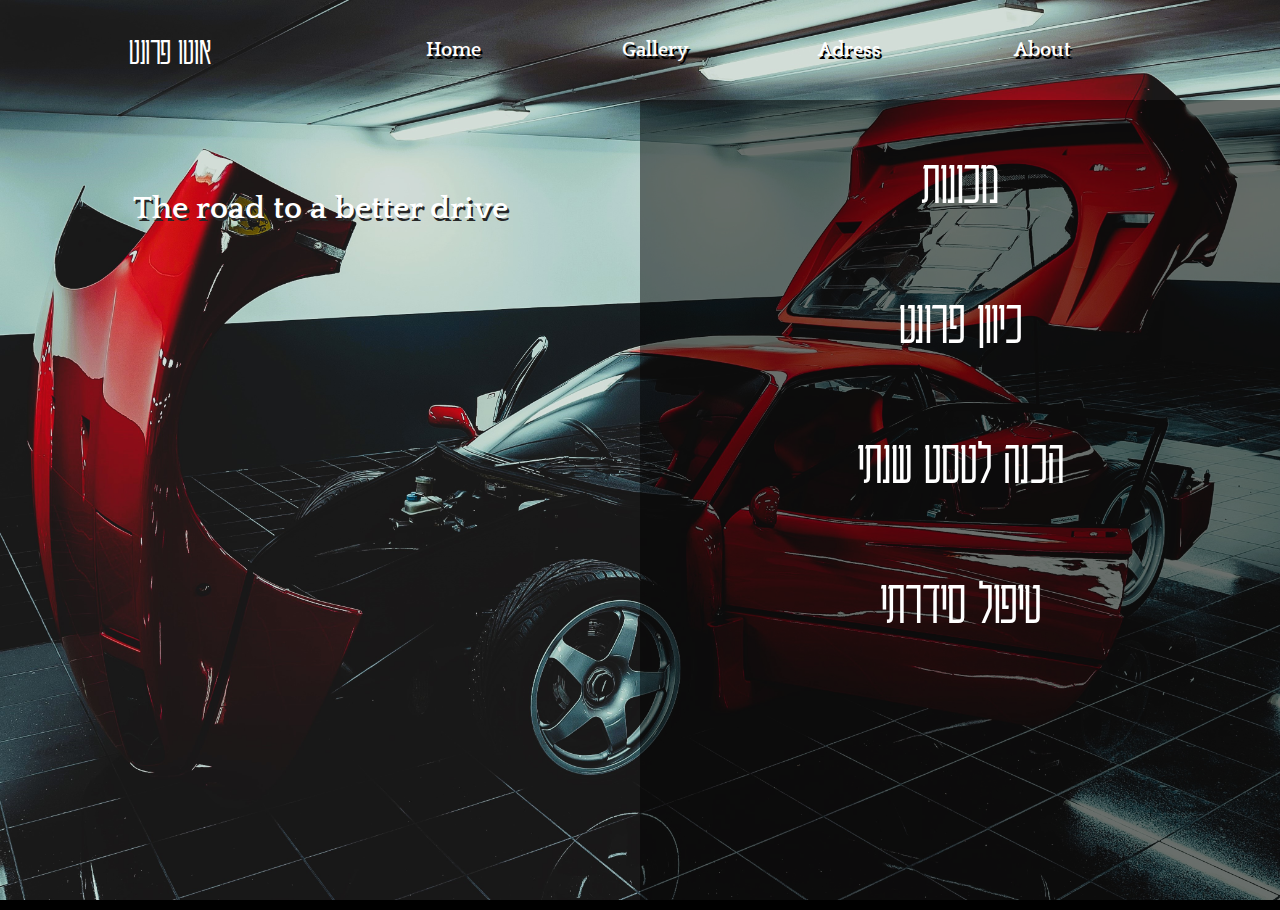
<file: index.html>
<!DOCTYPE html>
<html lang="en">
<head>
    <meta charset="UTF-8">
    <meta http-equiv="X-UA-Compatible" content="IE=edge">
    <meta name="viewport" content="width=device-width, initial-scale=1.0">
    <title>Home</title>
    <link rel="stylesheet" href="index.css">
    <link rel="stylesheet" href="utilities.css">
    <link rel="stylesheet" href="https://cdnjs.cloudflare.com/ajax/libs/font-awesome/6.3.0/css/all.min.css" integrity="sha512-SzlrxWUlpfuzQ+pcUCosxcglQRNAq/DZjVsC0lE40xsADsfeQoEypE+enwcOiGjk/bSuGGKHEyjSoQ1zVisanQ==" crossorigin="anonymous" referrerpolicy="no-referrer" />
    <link rel="stylesheet" href="https://use.fontawesome.com/releases/v5.14.0/css/all.css" integrity="sha384-HzLeBuhoNPvSl5KYnjx0BT+WB0QEEqLprO+NBkkk5gbc67FTaL7XIGa2w1L0Xbgc" crossorigin="anonymous">
  </head>
<body>
<!--Elements-->
<a href="https://wa.me/+972546813928" class="watsapp "><i class="fa-brands fa-whatsapp fa-3x"></i></a>
<!--<div class="side-panel">
<p class="adress">אנחנו נימצאים ברחובות</p>
</div>-->

    <!--Navigation-->
    <nav class="navigation flex">
       <div class="navbar container flex">
         <div class="logo column">
          <!--<i class="picture fas fa-car fa-2x"></i>-->
          <h3 class="name text-center xl">אוטו פרונט</h3>
        </div>
            <ul class="links flex">
                <li><a href="index.html">Home</a></li>
                <li><a href="gallery.html">Gallery</a></li>
                <li><a href="adress.html">Adress</a></li>
                <li><a href="about.html">About</a></li>       
            </ul>
       </div>
    </nav>

    <!--Section-->
    <section class="section flex">  
        <div class="container flex">
            <div class="first-box flex">
              <h2 class="motto text-center">The road to a better drive</h2>
            </div>
            <div class="second-box">
               <div class="block-of-elements column ">
                <div class="element flex"><h2>מכונות</h2></div>
                  <div class="element flex"><h2>כיוון פרונט</h2></div>
               </div>
               <div class="block-of-elements column ">
                <div class="element flex"><h2>הכנה לטסט שנתי</h2></div>
                  <div class="element flex"><h2>טיפול סידרתי</h2></div>    
               </div>
            </div>
        </div>
    </section>




    <!--
      <footer class="footer bg-primary ">
        <div class="flex">
            <p class="f-f1 sm">All rights preserved &copy; <script>document.write(new Date().getFullYear())</script></p>
            <div class="social px-4">
                <a href="#"><i class="fab fa-github fa-2x"></i></a>
                <a href="#"><i class="fab fa-facebook fa-2x"></i></a>
                <a href="#"><i class="fab fa-instagram fa-2x"></i></a>
                <a href="#"><i class="fab fa-twitter fa-2x"></i></a>
                <a href="#"><i class="fa-brands fa-whatsapp fa-2x"></i></a>
            </div>
        </div>
     </footer>
     -->


   
</body>
</html>
</file>
<file: index.css>
@import url('https://fonts.googleapis.com/css2?family=Oswald&family=Quattrocento&display=swap'); 
@import url('https://fonts.googleapis.com/css2?family=Poppins:wght@300&display=swap');
@import url('https://fonts.googleapis.com/css2?family=Rubik+80s+Fade&display=swap');
@import url('https://fonts.googleapis.com/css2?family=Karantina&display=swap');
@import url('animation.css');

:root{
    --primary-color:#272727;
    --secondary-color:#747474;
    --light-color:#ffffff;
    --red-color:#f63232;
    --orange-dark-color:#FFBD59;
    --yellow-color:#FFE400;
    --green-color:#14A76C;
    --shadow-black:rgba(0, 0, 0, 0.5);
}


*, *::before, *::after {
    box-sizing: border-box;
  }

  *{
    margin: 0px;
    padding:0;
  }

  html, body {
    height: 100%;
    width: 100%;
  }

  body{
    Font-Family: 'Quattrocento', Serif;
    Font-Size: 20px;
    color:white;
    line-height: 1.6;
    background-color:black;   
    background-image: url("assets/images/backgroundnew.jpg");
    background-size:cover;
    background-repeat:no-repeat;
    
    
}

ul{
    list-style-type:none;
}

a{
    text-decoration: none;
    color:white;
    text-shadow: 2px 3px black;
}

i{
    color: white;
    /*font-size: 50px;*/
    cursor: pointer;
}

img,video{
    max-width: 100%;
    height: auto;
}

h1,h2,h3{
    line-height:1.2;
}


p{
    font-weight: 500;
}

i{
    color:white;
    /*font-size: 50px;*/
    cursor: pointer;
}


/*Elements*/
.watsapp{
    position: fixed;
    bottom:40px;
    right: 20px;
    z-index: 100;
}

.watsapp:hover{
    margin-top: 10px;
}

/*.side-panel{
    transform: rotate(-90deg);
    transform-origin: right; 
    position: fixed;
    bottom:500px;
    right: 40px;
    z-index: 100;

}

.side-panel .adress{
    /*writing-mode: sideways-rl;
    direction:rtl;
}*/

/*Background*/


/*Navigation*/
.navigation{
    height: 100px;

}

.navigation .navbar{
    justify-content: space-between;
}

.navigation .navbar .logo {
    flex-shrink: 0;
    flex-basis: 180px;
    padding: 10px;
    
}

.navigation .logo .name{
    width: 150px;
    direction:rtl;
    font-weight: 100;
    font-family: 'Karantina', cursive;
    color: var(--light-color);
    /*text-shadow: 1px 1px var(--light-color);*/
    animation: slideInFromLeft 0.8s ease-in 0s forwards,
    pulse 2s linear infinite 3s forwards;

}


.navigation .links{
    flex-basis: 70%;
    justify-content: space-between;
    flex-wrap:wrap;
}

.navigation li{
    padding: 0 10px;
    flex-basis: 80px;
    flex-shrink: 0;
    flex-grow: 1;
    font-weight:700 ;
}

/*Section*/

.section{
    height:90vh;
}


.section .container{
    justify-content:space-between ;
    flex-wrap:wrap;  
    width: 1400px;
    padding: 0;
}



.container .first-box{
    height: 27%;
    flex-basis: 350px;
    flex-grow: 1;
    flex-shrink: 0;  
    align-items: flex-start;
    align-self: flex-start;

}

.container .first-box .motto{
    /*direction:rtl;*/
    Font-Family: 'Quattrocento', Serif;
    padding-top: 90px;
    padding-left: 30px;
    padding-right: 30px;
    font-size: xx-large;
    text-shadow: 2px 3px var(--primary-color);
    
}

.container .second-box {
    height: 100%;
    flex-basis: 350px;
    flex-grow: 1;
    flex-shrink: 0;  
    animation: slideInFromRight 0.8s ease-in;
    background-color:var(--shadow-black);

}

.container .second-box .block-of-elements{
    flex-grow: 1;
    flex-shrink: 0;   
}

.container .second-box .block-of-elements .element{
 width: 90%;
 height: 100px;
 margin: 20px;
 align-items: flex-end;
}

.container .second-box .block-of-elements .element h2{
 direction:rtl;
 font-weight: 100;
 font-size: 4rem;
 font-family: 'Karantina', cursive;
}
</file>
<file: utilities.css>
/*Utilities*/
.container{
    width: 1200px;
    height: 100%;
    margin: 0 auto;
    padding: 0 40px;
}

.flex{
    display:flex;
    justify-content:center;
    align-items: center;
}

.column{
    display:flex;
    flex-direction: column;
    justify-content:center;
    align-items: center;
}

.grid{
    display: grid;
    grid-template-columns:repeat(3,1fr) ;
    justify-content:center;
    align-items: center;
}

/*Z-Index*/
.z-1000{
    z-index: 1000;
}

.z-100{
    z-index: 100;
}

.z-10{
    z-index: 10;
}

/*Background*/
.bg-primary{
    background-color: var(--primary-color); 
    color: white;
}

.bg-secondary{
    background-color: var(--secondary-color);
    color: white;
}

.bg-light{
    background-color: var(--light-color);
    color: black;
}

.bg-orange{
    background-color: var(--orange-color);
    color: rgb(0, 0, 0);
}

.bg-orange-dark{
    background-color: var(--orange-dark-color);
    color: rgb(0, 0, 0);
}

.bg-yellow{
    background-color: var(--yellow-color);
    color: white;
}

.bg-green{
    background-color: var(--green-color);
    color: white;
}


/*Font*/
.f-f1{
    Font-Family: 'Oswald', Sans-Serif;
}

/*Text*/
.text-center{
    text-align: center;
}

.lead{
    font-size: 20px;
}

.sm{
    font-size: 1rem;
}

.md{
    font-size: 1.5rem;
}

.lg{
    font-size: 2rem;
}

.xl{
    font-size: 2.5rem;
}

.xxl{
    font-size:8rem;
}


/*Margin*/
/*y-axis*/
.my-1{
    margin: 0.5rem 0;
}

.my-2{
    margin: 1.5rem 0;
}

.my-3{
    margin: 2rem 0;
}

.my-4{
    margin: 3rem 0;
}

.my-5{
    margin: 4rem 0;
}

/*x-axis*/
.mx-1{
    margin:0 1rem ;
}

.mx-2{
    margin:0 1.5rem ;
}

.mx-3{
    margin:0 2rem ;
}

.mx-4{
    margin:0 3rem ;
}

.mx-5{
    margin:0 4rem ;
}

/*x and y axis*/
.m-1{
    margin: 1rem ;
}

.m-2{
    margin: 1.5rem ;
}

.m-3{
    margin: 2rem ;
}

.m-4{
    margin: 3rem ;
}

.m-5{
    margin: 4rem ;
}


/*Padding*/
/*y-axis*/
.py-1{
    padding: 1rem 0;
}

.py-2{
    padding: 1.5rem 0;
}

.py-3{
    padding: 2rem 0;
}

.py-4{
    padding: 3rem 0;
}

.py-5{
    padding: 4rem 0;
}

/*x-axis*/
.px-1{
    padding:0 1rem ;
}

.px-2{
    padding:0 1.5rem ;
}

.px-3{
    padding:0 2rem ;
}

.px-4{
    padding:0 3rem ;
}

.px-5{
    padding:0 4rem ;
}

/*x and y axis*/
.p-1{
    padding: 1rem ;
}

.p-2{
    padding: 1.5rem ;
}

.p-3{
    padding: 2rem ;
}

.p-4{
    padding: 3rem ;
}

.p-5{
    padding: 4rem ;
}

/* Animations-slide */
@keyframes slideInFromLeft {
    0% {
    transform: translateX(-100%);
    }
    100% {
    transform: translateX(0);
    }
    }

    @keyframes slideInFromRight {
    0% {
    transform: translateX(100%);
    }
    100% {
    transform: translateX(0);
    }
    }

    @keyframes slideInFromTop {
    0% {
    transform: translateY(-100%);
    }
    100% {
    transform: translateX(0);
    }
    }

    @keyframes slideInFromBottom {
    0% {
    transform: translateY(100%);
    }
    100% {
    transform: translateX(0);
    }
    }

    /* Animations-fade/zoom */
    @keyframes fadeIn {
        0% {
            opacity: 0;
        }
        100% {
            opacity: 1;
        }
    }
    
    @keyframes fadeOut {
        0% {
            opacity: 1;
        }
        100% {
            opacity: 0;
        }
    }
    
    @keyframes zoomIn {
        0% {
            transform: scale(0.3);
            opacity: 0;
        }
        100% {
            transform: scale(1);
            opacity: 1;
        }
    }
    
    @keyframes zoomOut {
        0% {
            transform: scale(1);
            opacity: 1;
        }
        100% {
            transform: scale(0.3);
            opacity: 0;
        }
    }

    /*Animations-rotate/flip*/
    
    @keyframes rotate {
        0% {
            transform: rotate(0deg);
        }
        100% {
            transform: rotate(360deg);
        }
    }
    
    @keyframes flip {
        0% {
            transform: rotateY(0deg);
        }
        100% {
            transform: rotateY(360deg);
        }
    }

    /*Animation*/
    @keyframes bounce {
        0%, 20%, 50%, 80%, 100% {
            transform: translateY(0);
        }
        40% {
            transform: translateY(-30px);
        }
        60% {
            transform: translateY(-15px);
        }
    }

    @keyframes bounce2 {
        0%, 100% {
            transform: translateY(-25%);
        }
        50% {
            transform: translateY(0%);
        }
    }
    
    @keyframes pulse {
        0% {
            transform: scale(1);
        }
        50% {
            transform: scale(1.1);
        }
        100% {
            transform: scale(1);
        }
    }
    
    @keyframes shake {
        0%, 100% {
            transform: translateX(0);
        }
        10%, 30%, 50%, 70%, 90% {
            transform: translateX(-10px);
        }
        20%, 40%, 60%, 80% {
            transform: translateX(10px);
        }
    }
    
    @keyframes swing {
        20% {
            transform: rotate(15deg);
        }
        40% {
            transform: rotate(-10deg);
        }
        60% {
            transform: rotate(5deg);
        }
        80% {
            transform: rotate(-5deg);
        }
        100% {
            transform: rotate(0deg);
        }
    }
    
    @keyframes tada {
        0% {
            transform: scale(1);
        }
        10%, 20% {
            transform: scale(0.9) rotate(-3deg);
        }
        30%, 50%, 70%, 90% {
            transform: scale(1.1) rotate(3deg);
        }
        40%, 60%, 80% {
            transform: scale(1.1) rotate(-3deg);
        }
        100% {
            transform: scale(1) rotate(0);
        }
    }
    
    @keyframes wiggle {
        0% {
            transform: rotate(0deg);
        }
        15% {
            transform: rotate(-5deg);
        }
        30% {
            transform: rotate(3deg);
        }
        45% {
            transform: rotate(-3deg);
        }
        60% {
            transform: rotate(2deg);
        }
        75% {
            transform: rotate(-1deg);
        }
        100% {
            transform: rotate(0deg);
        }
    }
    
    @keyframes flash {
        0%, 50%, 100% {
            opacity: 1;
        }
        25%, 75% {
            opacity: 0;
        }
    }
    
    @keyframes wobble {
        0% {
            transform: translateX(0%);
        }
        15% {
            transform: translateX(-25%) rotate(-5deg);
        }
        30% {
            transform: translateX(20%) rotate(3deg);
        }
        45% {
            transform: translateX(-15%) rotate(-3deg);
        }
        60% {
            transform: translateX(10%) rotate(2deg);
        }
        75% {
            transform: translateX(-5%) rotate(-1deg);
        }
        100% {
            transform: translateX(0%) rotate(0deg);
        }
    }
    
    @keyframes rubberBand {
        0% {
            transform: scale(1);
        }
        30% {
            transform: scaleX(1.25) scaleY(0.75);
        }
        40% {
            transform: scaleX(0.75) scaleY(1.25);
        }
        50% {
            transform: scaleX(1.15) scaleY(0.85);
        }
        65% {
            transform: scaleX(0.95) scaleY(1.05);
        }
        75% {
            transform: scaleX(1.05) scaleY(0.95);
        }
        100% {
            transform: scale(1);
        }
    }
    

    @keyframes jello {
        0%, 100% {
            transform: scale(1);
        }
        30% {
            transform: scaleX(1.25) scaleY(0.75);
        }
        40% {
            transform: scaleX(0.75) scaleY(1.25);
        }
        50% {
            transform: scaleX(1.15) scaleY(0.85);
        }
        65% {
            transform: scaleX(0.95) scaleY(1.05);
        }
        75% {
            transform: scaleX(1.05) scaleY(0.95);
        }
    }
</file>
